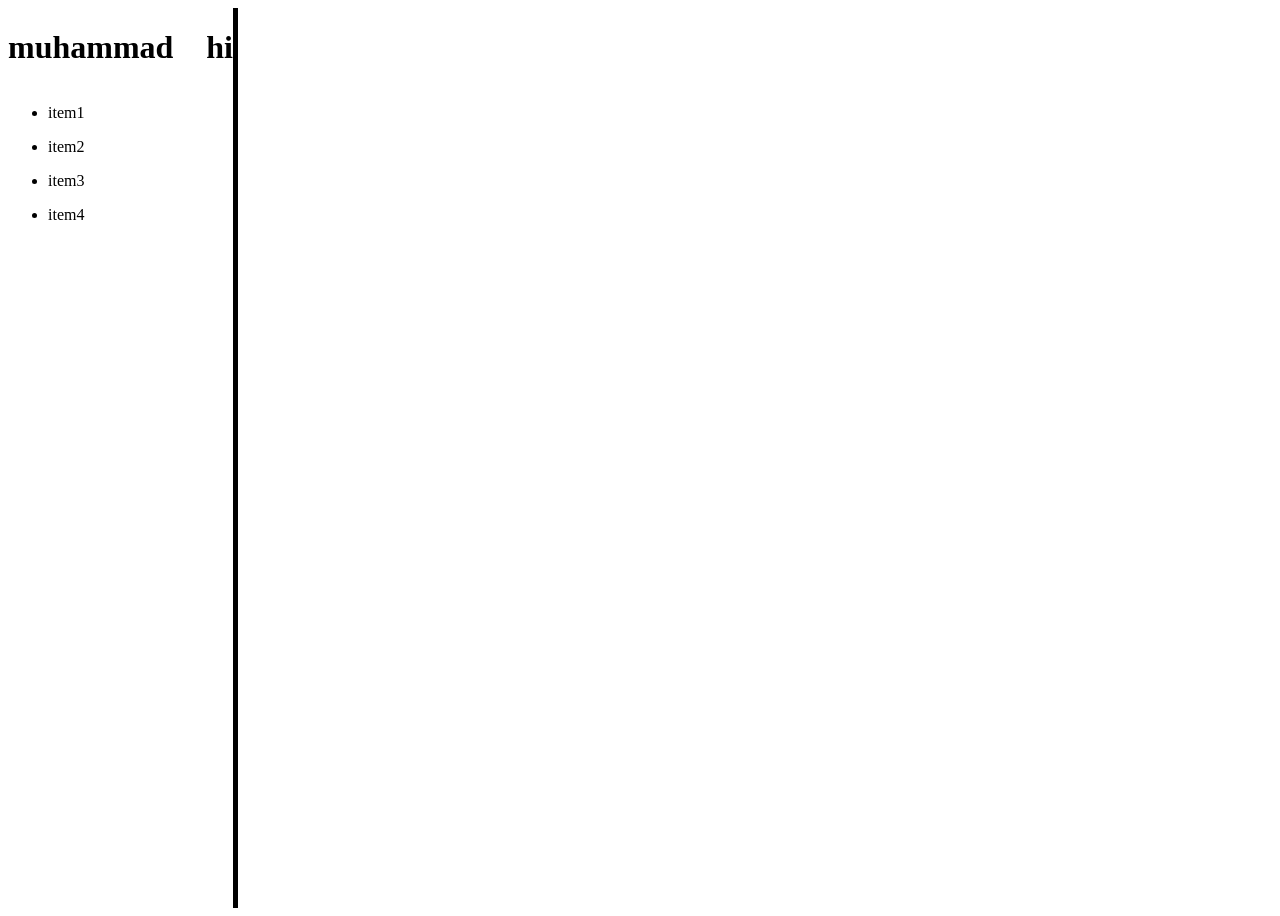
<file: Q2/index.html>
<!DOCTYPE html>
<html lang="en">
<head>
    <meta charset="UTF-8">
    <meta name="viewport" content="width=device-width, initial-scale=1.0">
    <title>Document</title>
    <link rel="stylesheet" href="style.css">
</head>
<body>
    <div class="parent">
    <div class="child">
        <h1>muhammad</h1>
             
        <h1>hi</h1>


    </div>
    <div class="item">
     <ul><li>item1</li></ul>
     <ul><li>item2</li></ul>
     <ul><li>item3</li></ul>
     <ul><li>item4</li></ul>      
    </div>
    </div>
</body>
</html>
</file>
<file: Q2/style.css>
.parent{
    height: 100vh;
    width: 25vh;
    border-right: 5px solid black;
    
}
.child{
    display: flex;
    align-items: center;
    width: 100%;
    justify-content: space-between;
    
}
</file>
